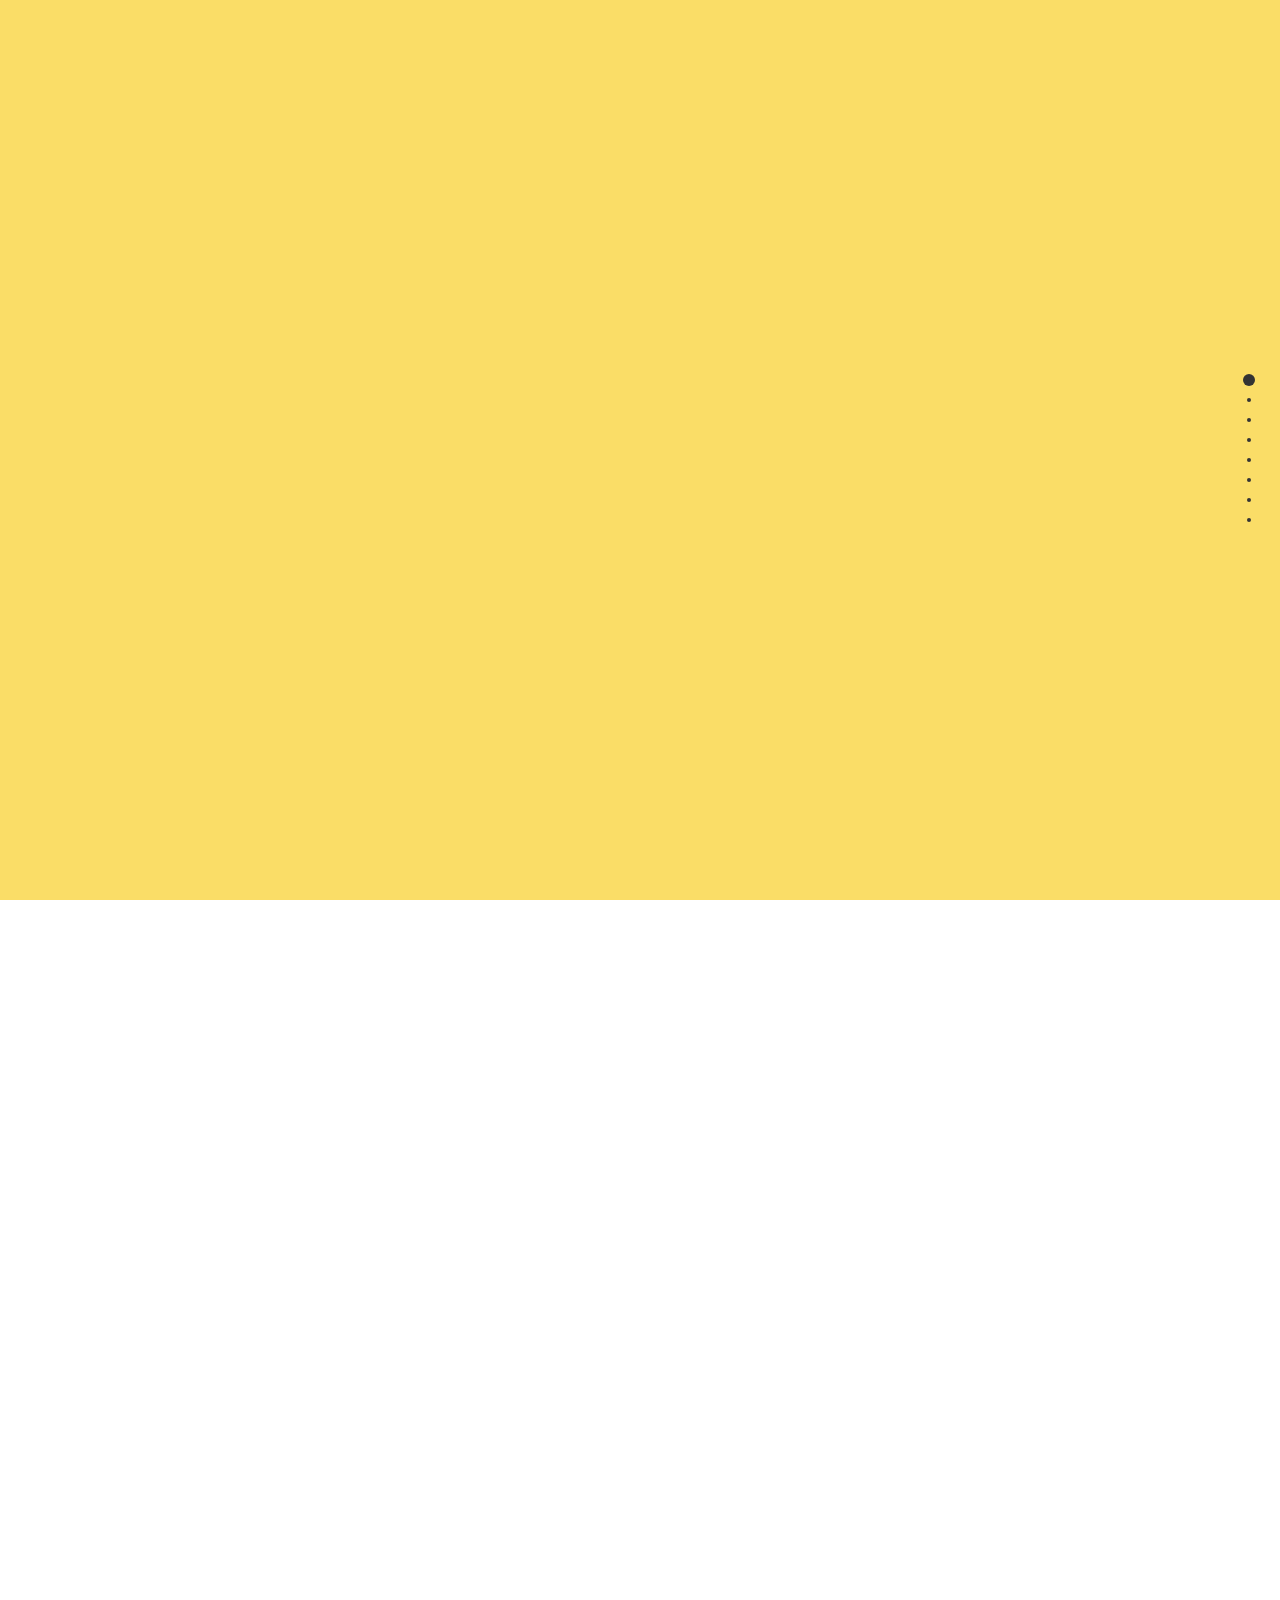
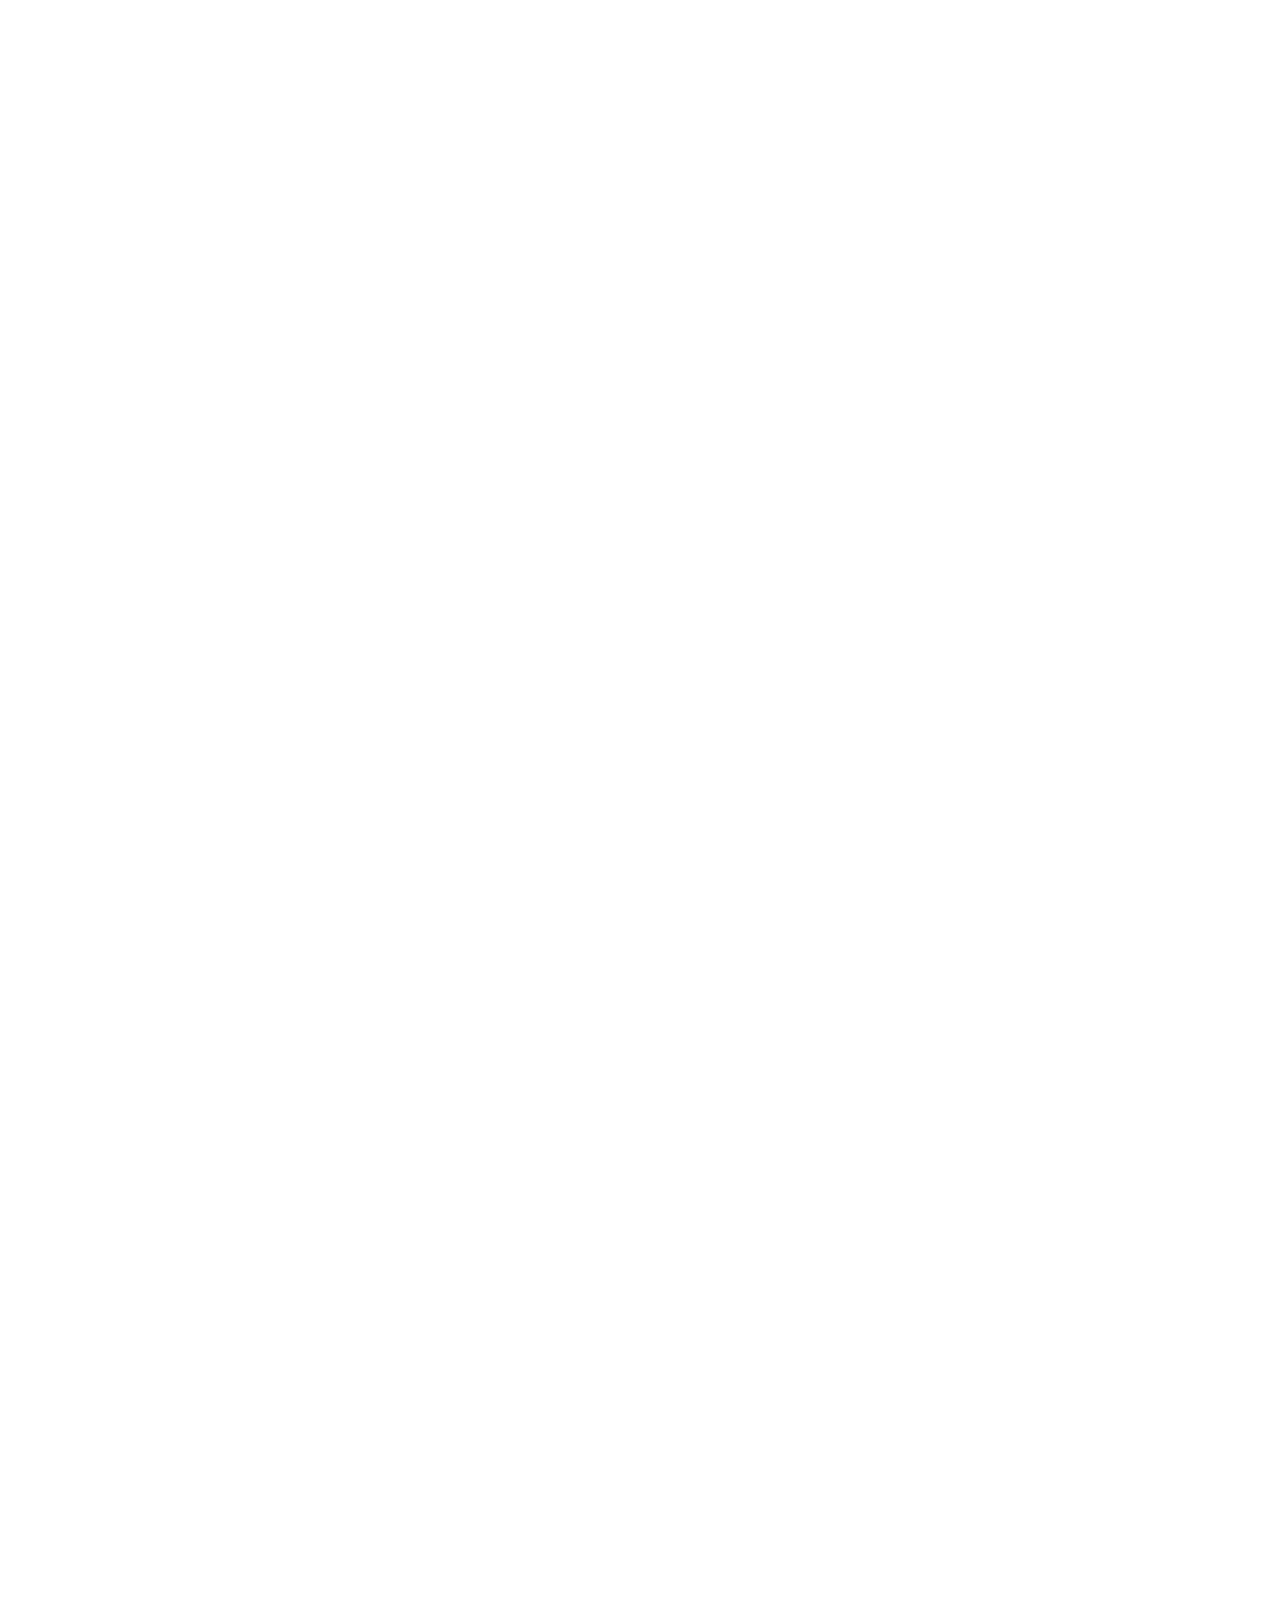
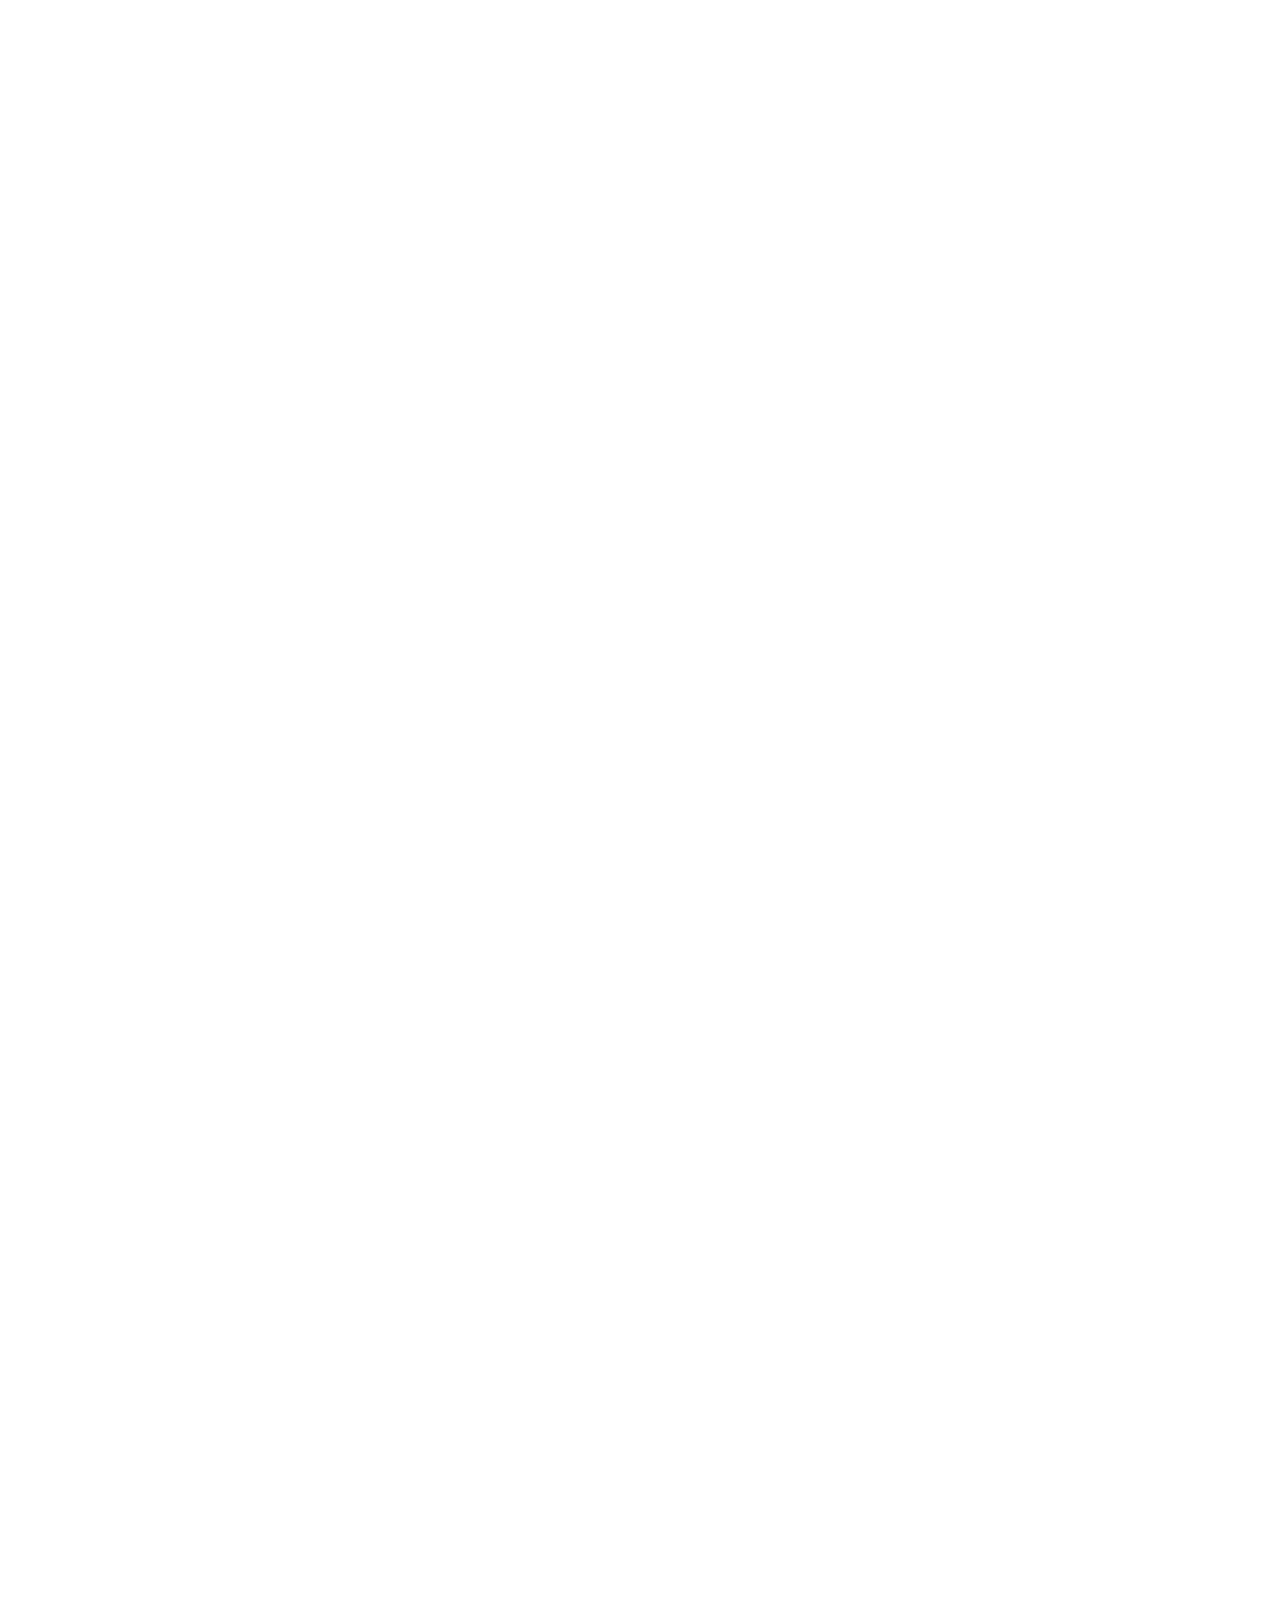
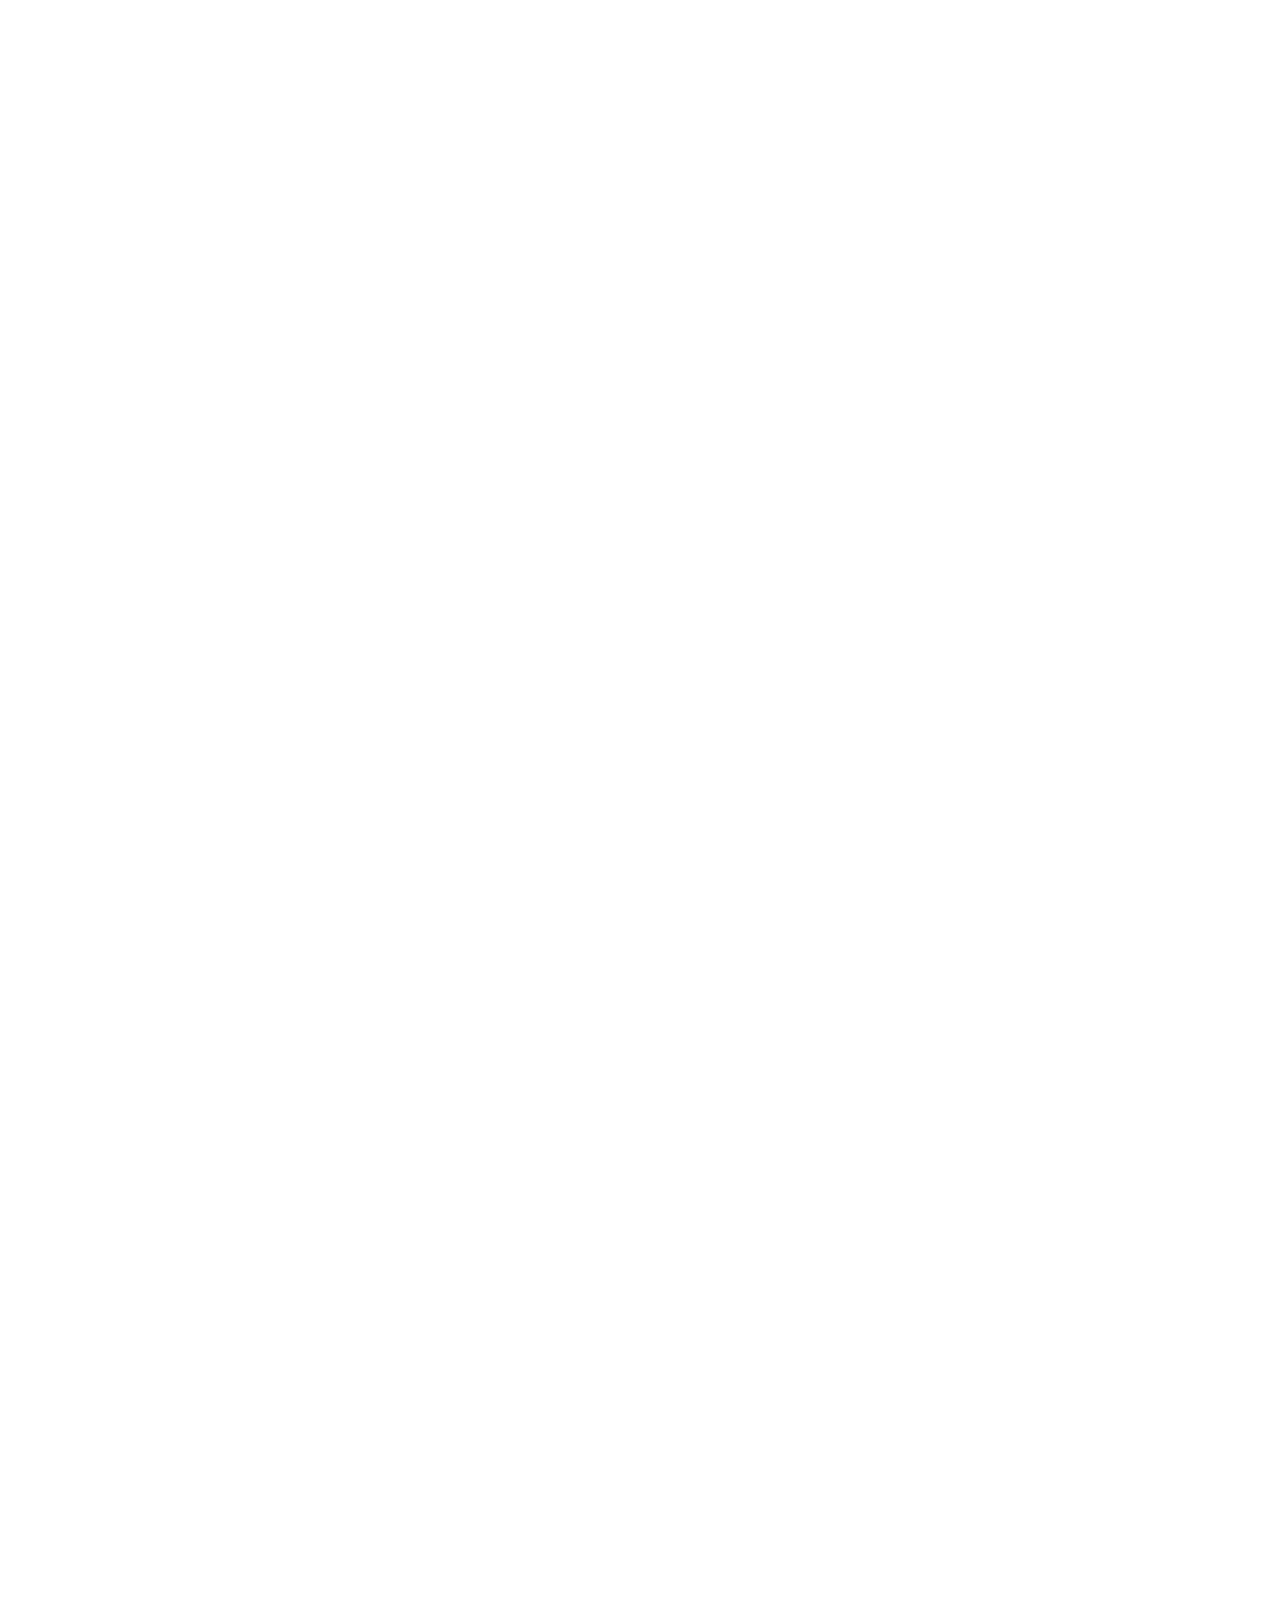
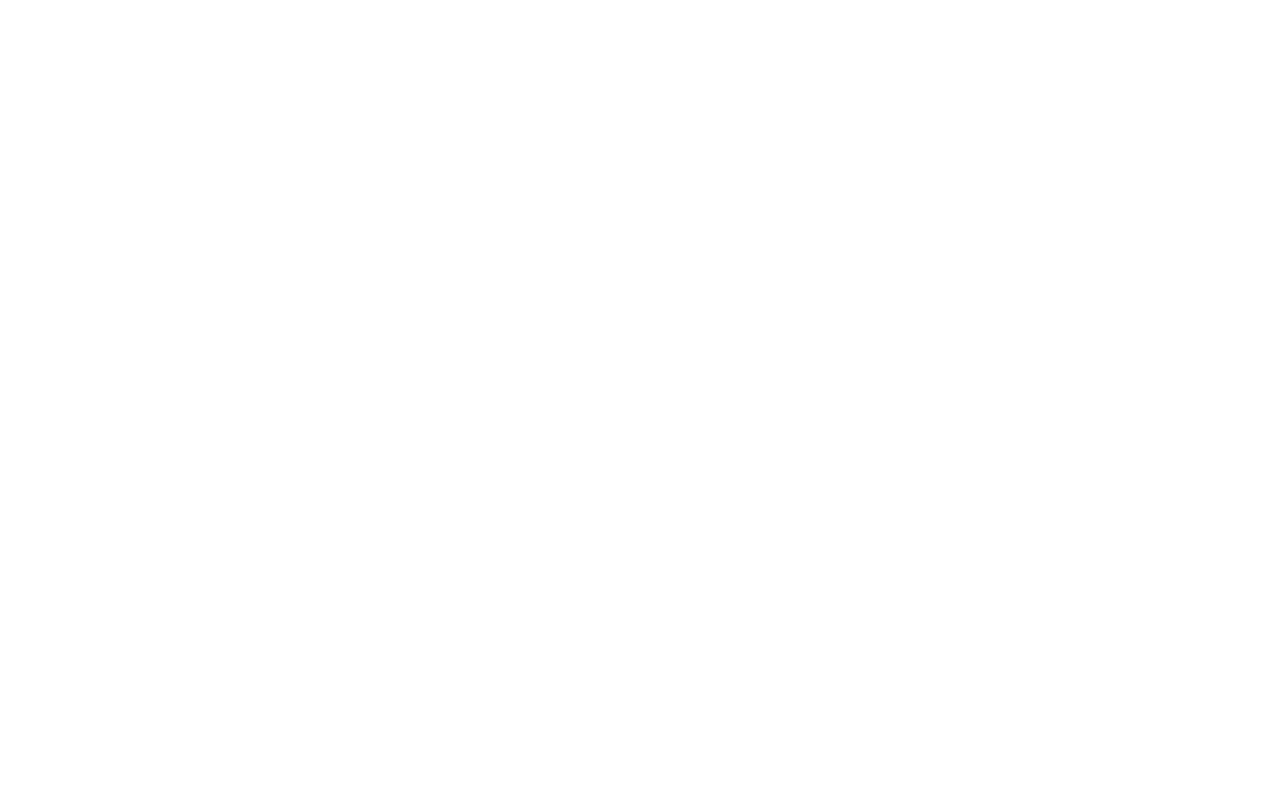
<file: index.html>
<!DOCTYPE html>
<html lang="en">
<head>
  <meta charset="UTF-8">
  <meta name="viewport" content="width=device-width, initial-scale=1.0">
  <meta http-equiv="X-UA-Compatible" content="ie=edge">
  <title>千百汇购物网站</title>
  <!-- 
    写样式: 三层  base.css(清除浏览器默认样式)  common.css(项目中的公共样式) page.css(具体页面的样式)
   -->
   <!-- 清除浏览器的默认样式(引用库)  -->
  <link rel="stylesheet" href="./css/base.css">
  <!-- 具体页面的样式 -->
  <link rel="stylesheet" href="./css/index.css">
  <!-- 兼容html5语义化标签的库 html5shiv.js -->
  <!-- 下面是 条件注释语句 
     ie5  ie6,7 ie8 ,ie9 正因为ie浏览器的兼容性不好调 所以就产生了条件注释语句
     条件注释语句只适合ie浏览器 最奇怪的是edge浏览器不支持条件注释语句
  -->
  <!--[if lt IE 9]>
        <script src="./js/html5shiv.js"></script>
  <![endif]-->


</head>
<body>
    <!-- <img   class="gif" src="./image/gif.gif" alt=""> -->
    <!-- <img class="shoppingcenter" src="./image/shoppingcenter.png" alt=""> -->
    <div id="fullpage">
      
        <div class="section qbh-title">
       <!--  第一屏==================我的=====================-->
    <!-- <img  class="qbh-title-sofa" src="./image/qbh-title-sofa.png" alt=""> -->
    <!-- <img class="qbh-title-name" src="./image/qbh-title-name.png" alt=""> -->
        </div>
        <div class="section qbh-list">
           <div class="qbh-list-word">
              <!-- <img src="./image/qbh-list-wordb.png" alt=""> -->
          <!-- <img src="./image/qbh-list-worda.png" alt=""> -->
        
           </div>


      <!--  第二屏=====================我的==================-->
          <div class="qbh-list-computer">
              <!-- <div class="search-box">
                  <img src="./image/qbh-list-search-font.png" alt="">
               </div> -->
               <!-- <img class="qbh-list-search-finish" src="./image/qbh-list-search-finish.png" alt=""> -->
               <!-- <div class="sofa-list">
                 <img  class="qbh-list-sofas" src="./image/qbh-list-sofas.png" alt="">
                 <img  class="qbh-list-sofa-pic" src="./image/qbh-list-sofa-pic.png" alt="">
                 <img src="" alt="">
              </div> -->
          </div>
        </div>

 <!--  第三屏=======================我的================-->

        <div class="section qbh-buy">
             <!-- <div class="qbh-buy-main" >
               <div class="no-choose">
              <img src="./image/qbh-buy-choose-start.gif" alt="">
              <img src="./image/qbh-buy-add-cart-start.gif" alt="">
                   
               </div>
                 <div class="choose">
                    <img src="./image/qbh-buy-choose-end.gif" alt="">
                    <img src="./image/qbh-buy-add-cart-end.gif" alt="">
                 </div>

             </div> -->
        </div>




 <!--  第四屏=====================我的==================-->
        <div class="section qbh-info">     
              <!-- <img class="qbh-info-cloud" src="./image/qbh-info-cloud.png" alt=""> -->
           

              <!-- <div class="qbh-info-word" >
                 <img src="./image/qbh-info-wordb.png" alt="">
                 <img class="qbh-info-worda" src="./image/qbh-info-worda.png" alt="">
              </div> -->
              <!-- <div  class="qbh-info-address-box">
                  <img class="qbh-info-address" src="./image/qbh-info-address.png" alt="">
              </div> -->
                
               <!-- <div class="qbh-info-box">
              <img class="qbh-info-rotate-sofa" src="./image/qbh-info-rotate-sofa.png" alt="">
              <div class="qbh-info-cart"></div>
              </div>   -->
               
              
        </div>
        <div class="section qbh-payment">
          
        </div>
        <div class="section qbh-delivery">
          
        </div>
        <div class="section qbh-appraise">
          
        </div>
        <div class="section qhb-shopping">
            
        </div>
    </div>
  <!-- 引入jquery库 -->
  <script src="./js/jquery.min.js"></script>
  <!-- 如果需要 就可以引入easing.js -->
  <script src="./js/jquery.easings.min.js"></script>
  <!-- 引入fullpage.js -->
  <script src="./js/jquery.fullPage.min.js"></script>
  <!-- 当前页面的js -->
  <script src="./js/index.js"></script>
</body>
</html>
</file>
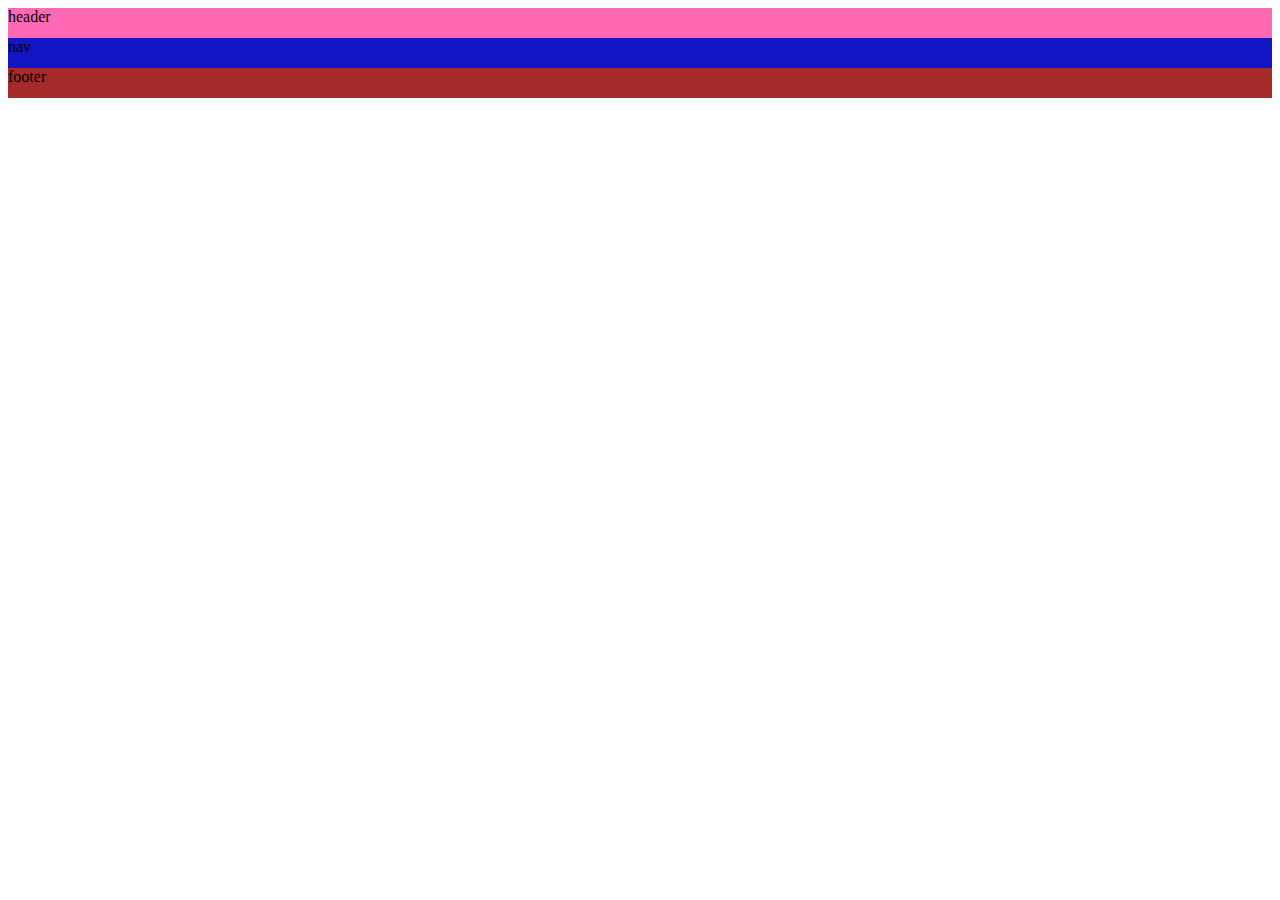
<file: demo/01-语义化标签.html>
<!DOCTYPE html>
<html lang="en">
<head>
  <meta charset="UTF-8">
  <meta name="viewport" content="width=device-width, initial-scale=1.0">
  <meta http-equiv="X-UA-Compatible" content="ie=edge">
  <title>Document</title>
  <style>
    header {
      width: 100%;
      height: 30px;
      background-color: hotpink;
    }

    nav {
      width: 100%;
      height: 30px;
      background-color: rgb(18, 21, 196);
    }

    footer {
      width: 100%;
      height: 30px;
      background-color: brown;
    }

    main {
      display: block;
      width: 100%;
      height: 30px;
      background-color: red;
    }
  </style>
    <!-- 用法: 引入就可以了 一定要放在head标签里 -->
    <!-- 快捷写法: emmet语法 
          cc:ie6
    -->
    <!--[if lt IE 9]>
          <script src="../js/html5shiv.js"></script>
      <![endif]-->

    <!-- <script>
      document.createElement("main");
    </script> -->
</head>
<body>
  <header>header</header>
  <nav>nav</nav>
  <!-- main 5.1出来的main -->
  <!-- <main>main</main> -->
  <footer>footer</footer>

</body>
</html>
</file>
<file: css/base.css>
article,
aside,
details,
figcaption,
figure,
footer,
header,
hgroup,
main,
nav,
section,
summary {
    display: block
}

audio,
canvas,
video {
    display: inline-block;
    *display: inline;
    *zoom: 1
}

audio:not([controls]) {
    display: none;
    height: 0
}

[hidden] {
    display: none
}

html {
    font-size: 100%;
    -ms-text-size-adjust: 100%;
    -webkit-text-size-adjust: 100%
}

html,
button,
input,
select,
textarea {
    font-family: sans-serif
}

body {
    margin: 0
}

a:focus {
    outline: thin dotted
}

a:active,
a:hover {
    outline: 0
}

h1 {
    font-size: 2em;
    margin: .67em 0
}

h2 {
    font-size: 1.5em;
    margin: .83em 0
}

h3 {
    font-size: 1.17em;
    margin: 1em 0
}

h4 {
    font-size: 1em;
    margin: 1.33em 0
}

h5 {
    font-size: .83em;
    margin: 1.67em 0
}

h6 {
    font-size: .67em;
    margin: 2.33em 0
}

abbr[title] {
    border-bottom: 1px dotted
}

b,
strong {
    font-weight: 700
}

blockquote {
    margin: 1em 40px
}

dfn {
    font-style: italic
}

hr {
    -moz-box-sizing: content-box;
    box-sizing: content-box;
    height: 0
}

mark {
    background: #ff0;
    color: #000
}

p,
pre {
    margin: 1em 0
}

code,
kbd,
pre,
samp {
    font-family: monospace, serif;
    _font-family: 'courier new', monospace;
    font-size: 1em
}

pre {
    white-space: pre;
    white-space: pre-wrap;
    word-wrap: break-word
}

q {
    quotes: none
}

q:before,
q:after {
    content: '';
    content: none
}

small {
    font-size: 80%
}

sub,
sup {
    font-size: 75%;
    line-height: 0;
    position: relative;
    vertical-align: baseline
}

sup {
    top: -.5em
}

sub {
    bottom: -.25em
}

dl,
menu,
ol,
ul {
    margin: 1em 0
}

dd {
    margin: 0 0 0 40px
}

menu,
ol,
ul {
    padding: 0 0 0 40px
}

nav ul,
nav ol {
    list-style: none;
    list-style-image: none
}

img {
    border: 0;
    -ms-interpolation-mode: bicubic
}

svg:not(:root) {
    overflow: hidden
}

figure {
    margin: 0
}

form {
    margin: 0
}

fieldset {
    border: 1px solid silver;
    margin: 0 2px;
    padding: .35em .625em .75em
}

legend {
    border: 0;
    padding: 0;
    white-space: normal;
    *margin-left: -7px
}

button,
input,
select,
textarea {
    font-size: 100%;
    margin: 0;
    vertical-align: baseline;
    *vertical-align: middle
}

button,
input {
    line-height: normal
}

button,
select {
    text-transform: none
}

button,
html input[type=button],
input[type=reset],
input[type=submit] {
    -webkit-appearance: button;
    cursor: pointer;
    *overflow: visible
}

button[disabled],
html input[disabled] {
    cursor: default
}

input[type=checkbox],
input[type=radio] {
    box-sizing: border-box;
    padding: 0;
    *height: 13px;
    *width: 13px
}

input[type=search] {
    -webkit-appearance: textfield;
    -moz-box-sizing: content-box;
    -webkit-box-sizing: content-box;
    box-sizing: content-box
}

input[type=search]::-webkit-search-cancel-button,
input[type=search]::-webkit-search-decoration {
    -webkit-appearance: none
}

button::-moz-focus-inner,
input::-moz-focus-inner {
    border: 0;
    padding: 0
}

textarea {
    overflow: auto;
    vertical-align: top
}

table {
    border-collapse: collapse;
    border-spacing: 0
}

html {
    overflow: hidden
}

a {
    text-decoration: none
}

img {
    display: block
}

ul,
li {
    list-style: none;
    margin: 0;
    padding: 0
}

body {
  /* 设置了body的最小宽度和最小高度 */
    min-width: 1000px;
    min-height: 600px;
}
</file>
<file: css/index.css>
/* body{
    overflow: hidden;
} */
#fp-nav {
    position: fixed;
    z-index: 100;
    margin-top: -32px;
    top: 50%;
    opacity: 1;
    -webkit-transform: translate3d(0,0,0);
  }
  #fp-nav.right {
    right: 17px;
  }
  #fp-nav.left {
    left: 17px;
  }
  .fp-slidesNav{
    position: absolute;
    z-index: 4;
    opacity: 1;
    -webkit-transform: translate3d(0,0,0);
    -ms-transform: translate3d(0,0,0);
    transform: translate3d(0,0,0);
    left: 0 !important;
    right: 0;
    margin: 0 auto !important;
  }
  .fp-slidesNav.bottom {
    bottom: 17px;
  }
  .fp-slidesNav.top {
    top: 17px;
  }
  #fp-nav ul,
  .fp-slidesNav ul {
  margin: 0;
  padding: 0;
  }
  #fp-nav ul li,
  .fp-slidesNav ul li {
    display: block;
    width: 14px;
    height: 13px;
    margin: 7px;
    position:relative;
  }
  .fp-slidesNav ul li {
    display: inline-block;
  }
  #fp-nav ul li a,
  .fp-slidesNav ul li a {
    display: block;
    position: relative;
    z-index: 1;
    width: 100%;
    height: 100%;
    cursor: pointer;
    text-decoration: none;
  }
  #fp-nav ul li a.active span,
  .fp-slidesNav ul li a.active span,
  #fp-nav ul li:hover a.active span,
  .fp-slidesNav ul li:hover a.active span{
    height: 12px;
    width: 12px;
    margin: -6px 0 0 -6px;
    border-radius: 100%;
  }
  #fp-nav ul li a span,
  .fp-slidesNav ul li a span {
    border-radius: 50%;
    position: absolute;
    z-index: 1;
    height: 4px;
    width: 4px;
    border: 0;
    background: #333;
    left: 50%;
    top: 50%;
    margin: -2px 0 0 -2px;
    -webkit-transition: all 0.1s ease-in-out;
    -moz-transition: all 0.1s ease-in-out;
    -o-transition: all 0.1s ease-in-out;
    transition: all 0.1s ease-in-out;
  }
  #fp-nav ul li:hover a span,
  .fp-slidesNav ul li:hover a span{
    width: 10px;
    height: 10px;
    margin: -5px 0px 0px -5px;
  }
  #fp-nav ul li .fp-tooltip {
    position: absolute;
    top: -2px;
    color: #fff;
    font-size: 14px;
    font-family: arial, helvetica, sans-serif;
    white-space: nowrap;
    max-width: 220px;
    overflow: hidden;
    display: block;
    opacity: 0;
    width: 0;
    cursor: pointer;
  }
  #fp-nav ul li:hover .fp-tooltip,
  #fp-nav.fp-show-active a.active + .fp-tooltip {
    -webkit-transition: opacity 0.2s ease-in;
    transition: opacity 0.2s ease-in;
    width: auto;
    opacity: 1;
  }
  #fp-nav ul li .fp-tooltip.right {
    right: 20px;
  }
  #fp-nav ul li .fp-tooltip.left {
    left: 20px;
  }
  

  /* 1屏 */

  .qbh-title{
    /* background:url("../image/qbh-title-bg.png") no-repeat;  */
    background-position:center bottom;
    position: relative;
  }
  .qbh-title .qbh-title-sofa{
    position: absolute;
    bottom: 368px;
    left: 50%;
    margin-left: -198px;
    animation: upsofa 1.5s  ease-in  infinite;
  }
  
  @keyframes upsofa{
       0%{
        bottom: 338px;
       }
       50%{
        bottom: 368px;
       }
       100%{
        bottom: 338px;
       }
  }


  


   .qbh-title .qbh-title-name {
    position: absolute;
    bottom:542px;
    left: 50%;
    margin-left:-76px;
    animation: upname 1.5s ease-out infinite;
  
  }
  
  @keyframes upname{
    0%{
     bottom: 512px;
    }
    50%{
     bottom: 542px;
    }
    100%{
     bottom: 512px;
    }
}


  .shoppingcenter{
    position:fixed;
    top:40px;
    right: 40px;
    z-index: 100;
}


/* 2--------------p */

.qbh-list{
/* background:url("../image/qbh-list-bg.png") no-repeat; */
background-position:center bottom ;
position: relative;
}

.qbh-list .qbh-list-word{
    position: absolute;
     left:50%;
     height: 30px;
      width:363px ; 
     transform:translateX(-50%); 
     bottom:532px;
}
.qbh-list .qbh-list-word img{
  position: absolute;

}


/*  大框*/

.qbh-list .qbh-list-computer{
  width:602px ;
  height: 500px;
  position: absolute;
  /* border: 1px solid #000; */
  box-sizing: border-box;
  /* overflow-x: hidden;  */
   /* opacity: 0; */
   z-index: 100;
  left:50% ;
  bottom:20px;
  transform: translateX(-50%);
}

.qbh-list .qbh-list-computer .search-box{
  width:222px ;
  height: 45px;
  position: absolute;
  /* background:url("../image/qbh-list-search-box.png") no-repeat;  */
  right: -230px;
  bottom: 296px;
 
}

.qbh-list-computer .search-box img{
  position: absolute;
  right:35px;
  top:4px;
}
.qbh-list .qbh-list-search-finish{
    position: absolute;
    right:180px ;
    bottom:295px ;
    display:none ;
}
.sofa-list .qbh-list-sofas{
    width:0 ;
    position: absolute;
    right:89px;
   
    bottom:185px ;

}
.sofa-list .qbh-list-sofa-pic{
  width: 100px;
  position: absolute ;
  left:68px;
  bottom: 316px;
  /* opacity:0;
   */
   display: none;
}

/* 三框 -------------------------------*/

.qbh-buy{
  position: relative;
  
}

.qbh-buy .qbh-buy-main{
  position: absolute;
  /* background: url("../image/qbh-buy-main-bg.png") no-repeat; */
  width: 990px;
  height: 600px;
  left: 50%;
  margin-left: -495px;
  bottom: 50%;
  margin-bottom: -300px;

}

.qbh-buy-main .choose{
  opacity: 0;
   position: absolute;
   left: 536px;
   bottom: 118px;
}
.qbh-buy-main .no-choose{
    position: absolute;
    left: 536px;
    bottom: 118px;
    opacity: 1;

  }
  .qbh-buy-main>div>img:last-child{
    margin-top: 30px;
  }


  /* 第四个 */
.qbh-info{
  /* background:url("../image/qbh-info-bg.png") no-repeat center top;  */
  position: relative;
}
.qbh-info .qbh-info-cloud{
  animation:movecloud 10s linear infinite;
  position: absolute;
}
@keyframes movecloud{
  0%{
   left: 0px;
  }
  50%{
    left: 50px;
  }
  100%{
    left: 0px;
  }
}

.qbh-info .qbh-info-word{
  position: absolute;
  width: 429px;
  height: 31px;
  left: 50%;
  transform: translateX(-50%);
  bottom:530px;
 

}
.qbh-info-word >img{
  position: absolute;
  top:0;
  
}

.qbh-info .qbh-info-address-box{
  opacity: 0;
  position: absolute;
  width: 283px;
  height: 270px;
  /* background:url("../image/qbh-info-address-box.png"); */
  left: 50%;
  transform: translateX(-50%);
  bottom: 230px;
}

.qbh-info .qbh-info-address{
  opacity: 0;
  position: absolute;
  left: 50%;
  transform: translateX(-50%);
  bottom: 159px;
}




.qbh-info-box{
  width: 407px;
  height: 346px;
  position: absolute;
  left: 50%;
  transform: translateX(-52%);
  bottom: 50px;
}
.qbh-info .qbh-info-cart{
  width: 407px;
  height: 346px;
  position: absolute;
  left: 50%;
  transform: translateX(-52%);
  bottom: 99px;
  /* background: url("../image/qbh-info-cart.png"); */
  
}

 .qbh-info-rotate-sofa{
  position: absolute;
  left: -31px;
  bottom:720px;
  /* opacity: 0; */
  display: none;
}


.gif{
  position: fixed;
  left: 0px;
  top:40px;
  z-index: 10;
  width: 100px;
}
</file>
